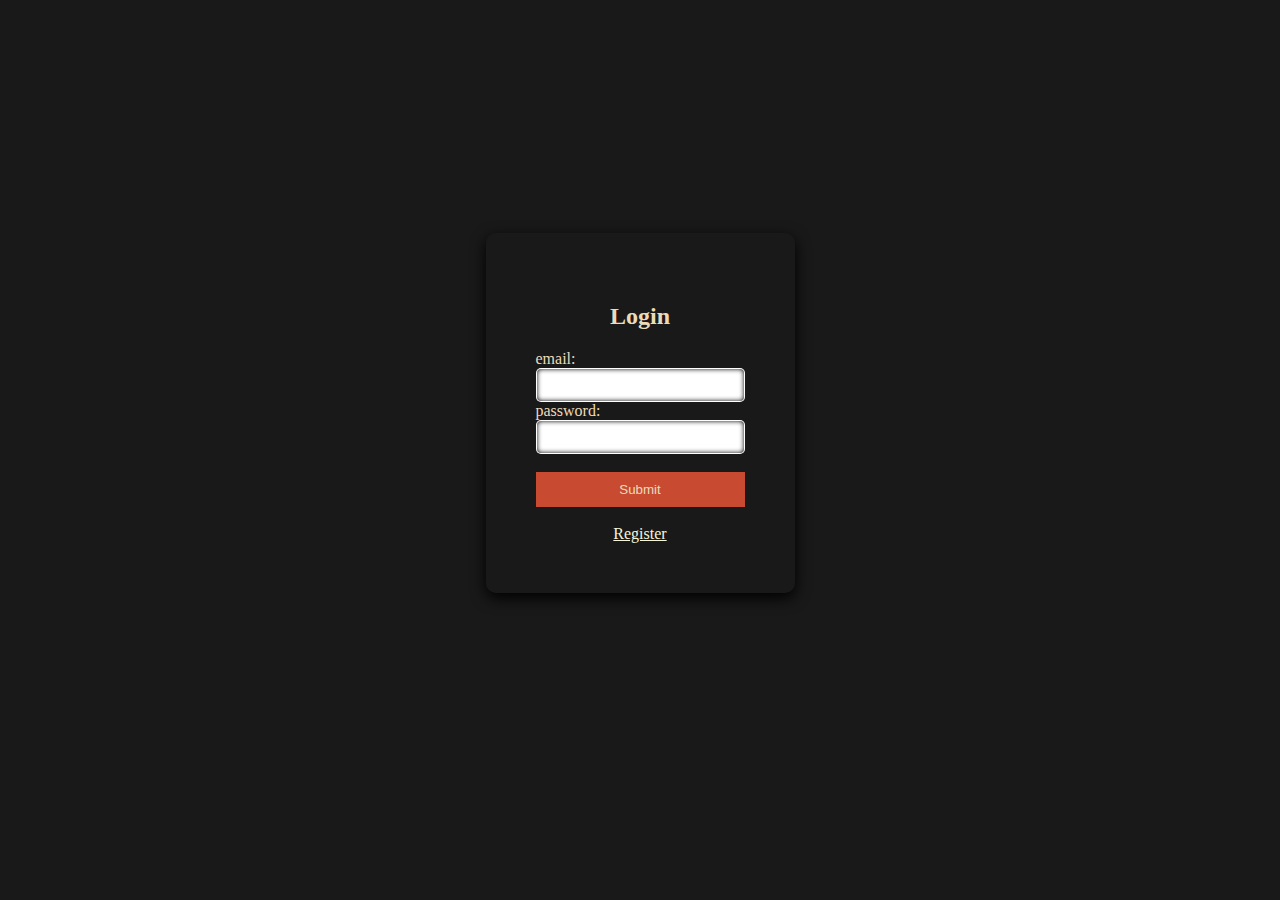
<file: index.html>
<!DOCTYPE html>
<html lang="en">

<head>
    <meta charset="UTF-8">
    <meta http-equiv="X-UA-Compatible" content="IE=edge">
    <meta name="viewport" content="width=device-width, initial-scale=1.0">
    <title>Dashboard</title>
    <style>
        body {
            display: flex;
            /* height: 80vh; */
            justify-content: center;
            align-items: center;
            background: #191919;
            color: #ECDBBA;
        }

        .cont {
            max-width: 400px;
        }

        #name:hover {
            color: red
        }

        /* Chat containers */
        .container {
            border: 2px solid #dedede;
            background-color: #191919;
            border-radius: 5px;
            padding: 10px;
            margin: 10px 0;
        }

        /* Darker chat container */
        .darker {
            border-color: #ccc;
            background-color: #191919;
        }

        /* Clear floats */
        .container::after {
            content: "";
            clear: both;
            display: table;
        }

        /* Style images */
        .container img {
            float: left;
            max-width: 60px;
            width: 100%;
            height: 70px;
            margin-right: 20px;
            border-radius: 50%;
        }

        /* Style the right image */
        .container img.right {
            float: right;
            margin-left: 20px;
            margin-right: 0;
        }

        /* Style time text */
        .time-right {
            float: right;
            color: #aaa;
        }

        /* Style time text */
        .time-left {
            float: left;
            color: #999;
        }
        .container:hover{
            background: #C84B31;
        }
    </style>
</head>

<body>
    <div class="contaner">
        <div class="det">
            <h2>Im Dashboard</h2>
            <h3 id="name"></h3>
            <h4 id="email"></h4>
            <button onclick="logout()">Logout</button>
        </div>

        <div class="cont">
            <div class="container">
                <img class="image" alt="Avatar">
                <p>Hello. How are you today?</p>
                <span class="time-right">11:00</span>
            </div>

            <div class="container darker">
                <img class="image" alt="Avatar" class="right">
                <p>Hey! I'm fine. Thanks for asking!</p>
                <span class="time-left">11:01</span>
            </div>

            <div class="container">
                <img class="image" alt="Avatar">
                <p>Sweet! So, what do you wanna do today?</p>
                <span class="time-right">11:02</span>
            </div>

            <div class="container darker">
                <img class="image" alt="Avatar" class="right">
                <p>Nah, I dunno. Play soccer.. or learn more coding perhaps?</p>
                <span class="time-left">11:05</span>
            </div>
        </div>
    </div>
    <script>
        let name = document.getElementById("name");
        let email = document.getElementById("email");
        // data = localStorage.getItem("userauth");
        const imag = document.querySelectorAll('img');
        data = sessionStorage.getItem("userauth");
        if (data == null) {
            window.location.href = "./login.html";
        } else {
            name.innerText = JSON.parse(data).name;
            email.innerText = JSON.parse(data).email;
            let mg = JSON.parse(data).img;
            console.log(mg);
        //    document.getElementById("imgget").src=;
        imag.forEach((d,i)=>{
            d.src = "https://images.unsplash.com/photo-1648516096463-d2d90d5deab2?ixlib=rb-1.2.1&ixid=MnwxMjA3fDB8MHxlZGl0b3JpYWwtZmVlZHwzNnx8fGVufDB8fHx8&auto=format&fit=crop&w=500&q=60"
        })
            console.log("user authenticated");
        }
        function logout() {
            // localStorage.removeItem("userauth");
            sessionStorage.removeItem("userauth");

            window.location.href = "./login.html";
        }
    </script>
</body>

</html>
</file>
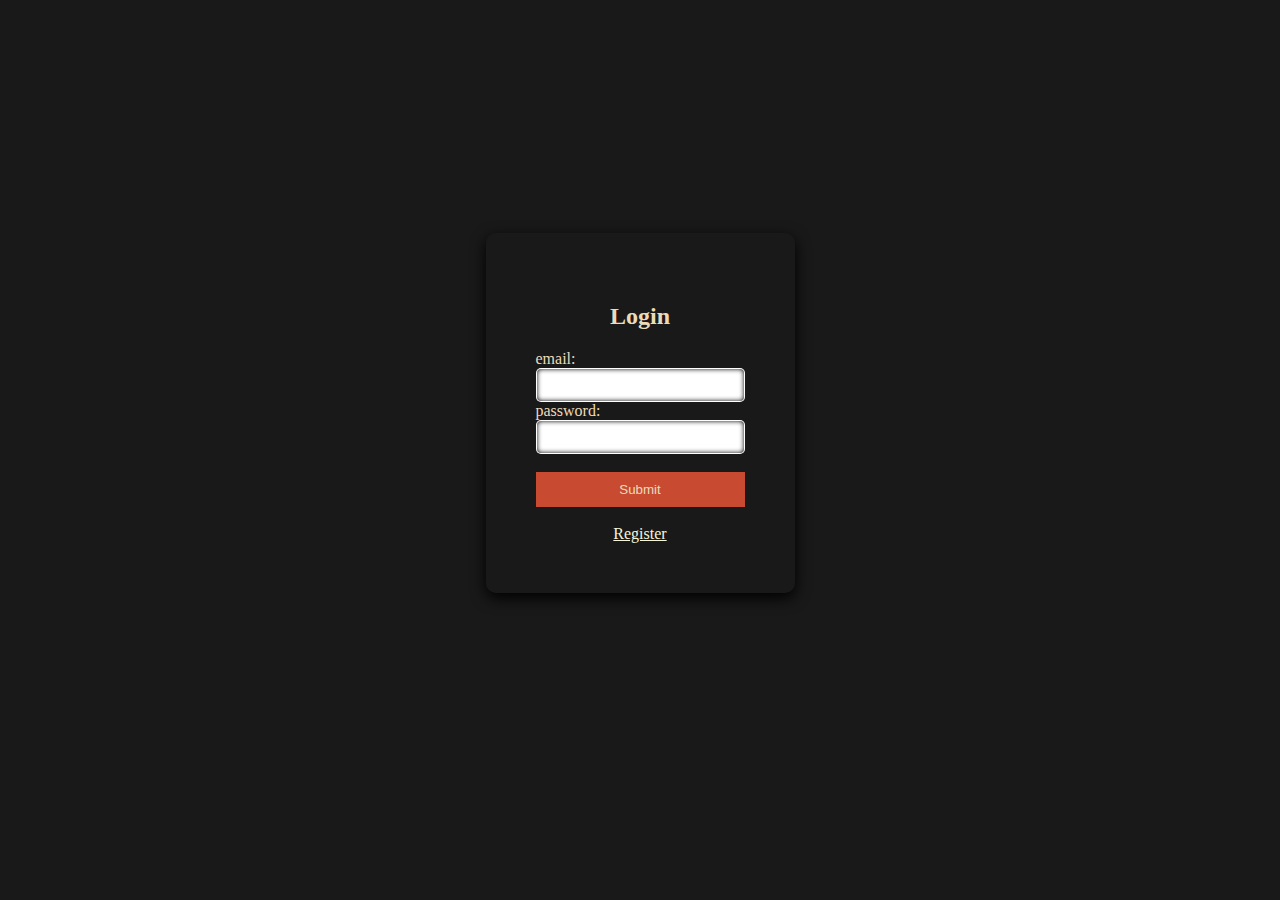
<file: login.html>
<!DOCTYPE html>
<html lang="en">
<head>
    <meta charset="UTF-8">
    <meta http-equiv="X-UA-Compatible" content="IE=edge">
    <meta name="viewport" content="width=device-width, initial-scale=1.0">
    <title>Login</title>
    <link rel="stylesheet" href="./style.css">
</head>
<body>
    
    <form id="form" action="" method="post">
        <h2 style="text-align: center;">Login</h2>
        email: <input type="email" name="email" id="email">
        password: <input type="password" name="password" id="password">
        <br>
        <button type="submit" id="submit">Submit</button>
        <br>
        <div class="clsbtn" style="text-align: center;color:beige">
            <a href="./register.html" style="color:beige" >Register</a>
        </div>
    </form>

    <script>
        document.getElementById("submit").addEventListener("click", function (event) {
            event.preventDefault()
            let data = Array.from(document.querySelectorAll("#form input")).reduce((acc, input) =>
            (
                {
                    ...acc, [input.id]: input.value
                }), {});
                // console.log(data);
                if ((data.name||data.email||data.password)!=''){
                    let user = localStorage.getItem(data['email']);
                    if (data['email']===JSON.parse(user).email && data['password']===JSON.parse(user).password)
                    {sessionStorage.setItem("userauth",user);
                    window.location.href = "./index.html";}
                    else{
                        alert("Please enter valid email or password");
                    }
                }
                else{
                    alert("Please enter valid input");
                }
            });
    </script>
</body>
</html>
</file>
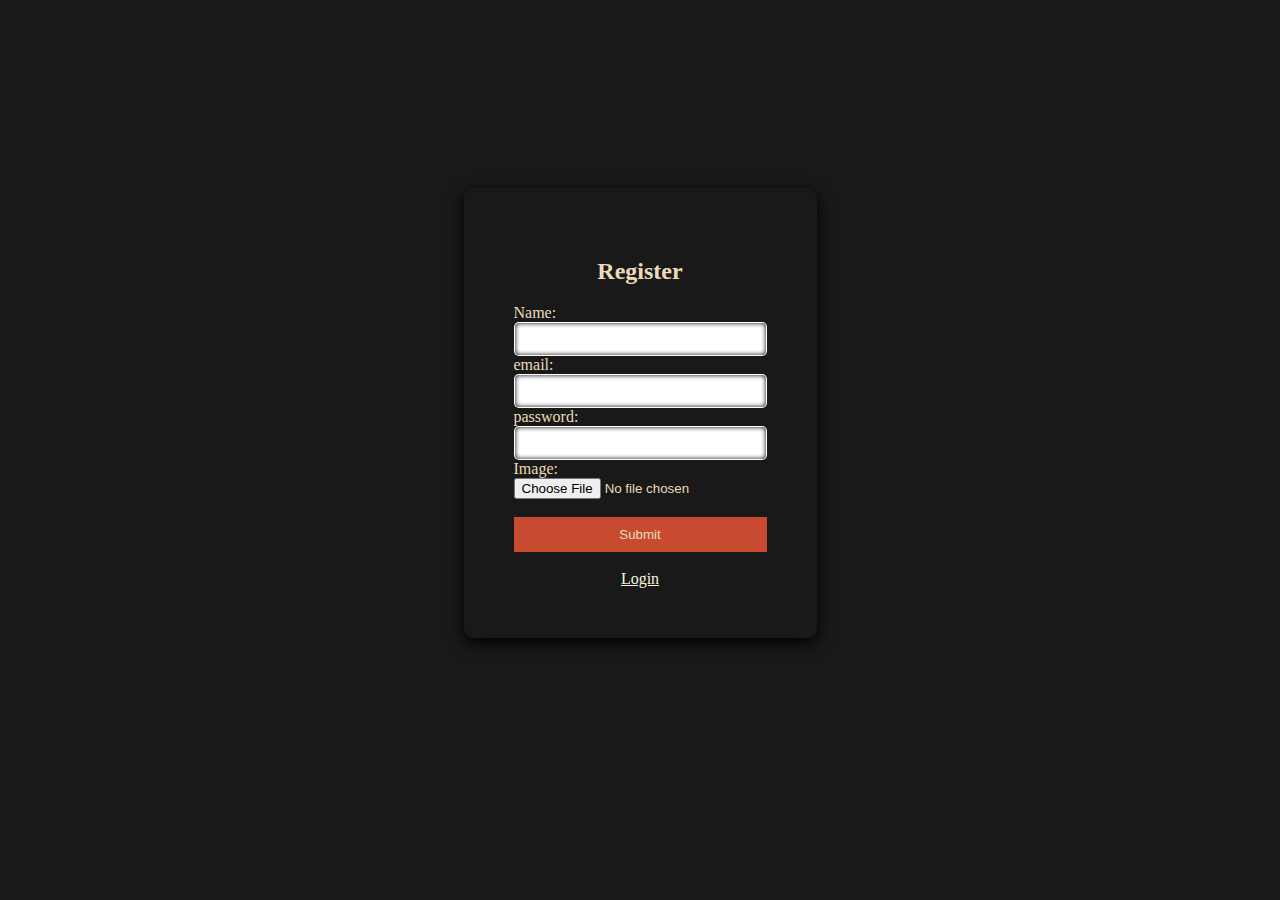
<file: register.html>
<!DOCTYPE html>
<html lang="en">

<head>
    <meta charset="UTF-8">
    <meta http-equiv="X-UA-Compatible" content="IE=edge">
    <meta name="viewport" content="width=device-width, initial-scale=1.0">
    <title>Register</title>
    <link rel="stylesheet" href="./style.css">
</head>


<body>
    
    <form id="form" action="" method="post">
        <h2 style="text-align: center;">Register</h2>
        Name: <input type="text" name="name" id="name">
        email: <input type="email" name="email" id="email">
        password: <input type="password" name="password" id="password">
        Image: <input type="file" name="img" id="img">
        <br>
        <button type="submit" id="submit">Submit</button>
        <br>
        <div class="clsbtn" style="text-align: center;color:beige">
            <a href="./login.html" style="color:beige" >Login</a>
        </div>
    </form>
    <script>
        document.getElementById("submit").addEventListener("click", function (event) {
            event.preventDefault()
            let data = Array.from(document.querySelectorAll("#form input")).reduce((acc, input) =>
            (
                {
                    ...acc, [input.id]: input.value
                }), {});
                // console.log(data);
                if ((data.name||data.email||data.password)!=''){
                    if (localStorage.getItem(data['email'])!=null){
                        alert(data['email']+" this email already exist");
                    }
                    else{

                        localStorage.setItem(data['email'],JSON.stringify(data));
                        // sessionStorage.setItem("userauth",JSON.stringify(data));
                        window.location.href = "./login.html";
                    }
                }

                else{
                    alert("Please enter valid input");
                }
            });
    </script>
    <script>
        // let dta = localStorage.getItem("userauth");
        let dta = sessionStorage.getItem("userauth");
        if (dta==null){
           
        }else{
            window.location.href = "./index.html";
            
        }
    </script>
</body>

</html>
</file>
<file: style.css>
body {
    display: flex;
    height: 90vh;
    justify-content: center;
    align-items: center;
    background: #191919;
    color:#ECDBBA;
}

form {
    display: flex;
    flex-direction: column;
}
input:not([type='file']){
    border:1px solid transparent;
    outline: none;
    height: 30px;
    padding: 1px 15px;
    border-radius: 5px;
    box-shadow: inset 0 0 5px rgba(0,0,0,1);
}
input:focus{
    border: 1px solid #C84B31;
}
button{
    background: #C84B31;
    border: none;
    cursor: pointer;
    padding: 10px;
    color: #ECDBBA;
}
form{
    padding: 50px 50px;
    border-radius: 10px;
    box-shadow: 0 5px 15px rgba(0,0,0,1);
}
</file>
